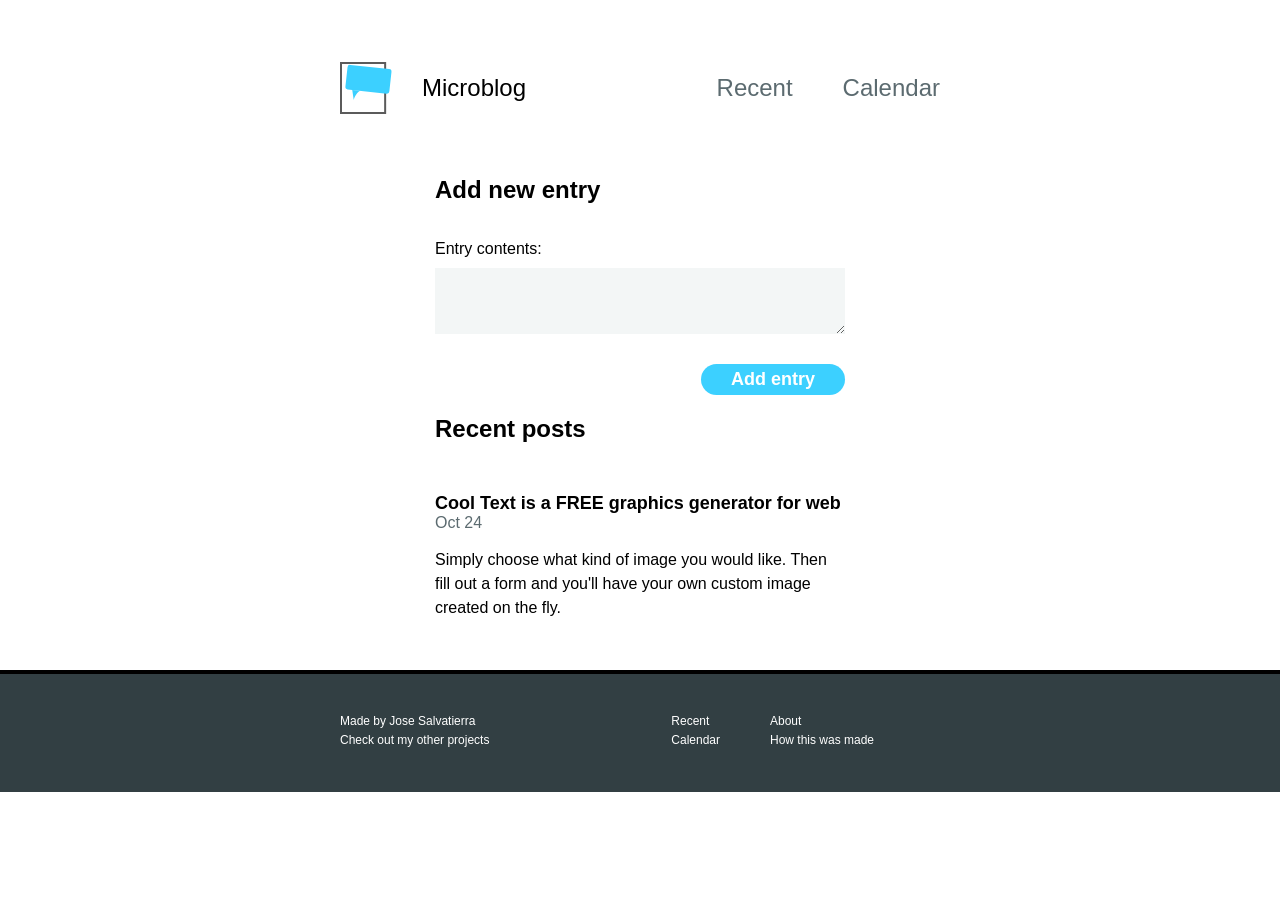
<file: microblog/home.html>
<!DOCTYPE html>
<html lang="en">
<head>
    <meta charset="UTF-8">
    <meta name="viewport" content="width=device-width, initial-scale=1.0">
    <title>Microblog</title>
    <link rel="stylesheet" href="styles.css" />
</head>
<body>
    <header class="navbar">
        <div class="navbar__brand">
            <img class="navbar__logo" src="logo.svg" alt="The Microblog logo" />Microblog
        </div>
        <ul class="navbar__navigation">
            <li class="navbar__navigation-item">
                <a href="#" class="navbar__link">Recent</a>
            </li>
            <li class="navbar__navigation-item">
                <a href="#" class="navbar__link">Calendar</a>
            </li>
        </ul>
    </header>
    <main class="main">
        <section>
            <h1>Add new entry</h1>
            <form class="form" method="POST">
                <p class="form__input">
                    <label for="entry" class="form__label">Entry contents:</label>
                    <textarea name="content" id="entry" class="form__textarea"></textarea>
                </p>
                <button type="submit" class="form__submit">Add entry</button>
            </form>
        </section>
        <section>
            <h1>Recent posts</h1>
            <article class="entry">
                <div>
                    <h2 class="entry__title">Cool Text is a FREE graphics generator for web</h2>
                    <time class="entry__date" datetime="24-10-2020">Oct 24</time>
                </div>
                <p class="entry__content">
                    Simply choose what kind of image you would like. Then fill out a form and you'll have your own custom 
                    image created on the fly.
                </p>
            </article>
        </section>
    </main>
    <footer class="footer">
        <div class="footer__content">
            <section class="left">
                <a class="footer__item">Made by Jose Salvatierra</a>
                <a class="footer__item">Check out my other projects</a>
            </section>
            <section class="right">
                <div class="footer__column">
                    <a class="footer__item">Recent</a>
                    <a class="footer__item">Calendar</a>
                </div>
                <div class="footer__column">
                    <a class="footer__item" href="#">About</a>
                    <a class="footer__item">How this was made</a>
                </div>
            </section>
        </div>
      </footer>
</body>
</html>
</file>
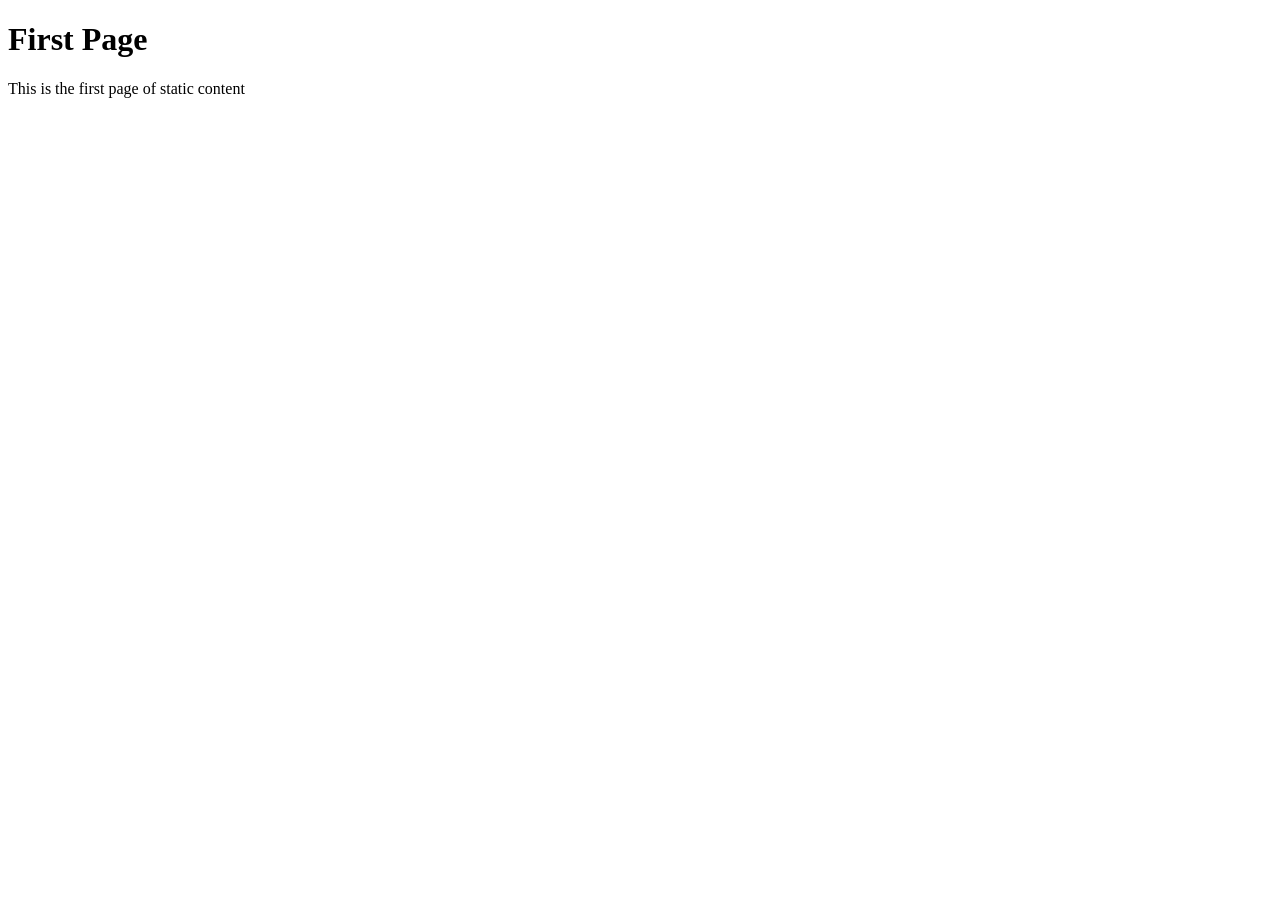
<file: microblog-heroku/templates/first_page.html>
<!DOCTYPE html>
<html lang="en">
<head>
    <meta charset="UTF-8">
    <meta http-equiv="X-UA-Compatible" content="IE=edge">
    <meta name="viewport" content="width=device-width, initial-scale=1.0">
    <title>Document</title>
</head>
<body>
    <h1>First Page</h1>
    <p>This is the first page of static content</p>
</body>
</html>
</file>
<file: microblog/styles.css>
html {
    font-family: Lato, sans-serif;
}
  
*,
*::after,
*::before {
    box-sizing: inherit;
}
  
body {
    box-sizing: border-box;
    margin: 0;
}
  
.navbar {
    max-width: 640px;
    margin: 50px auto;
    padding: 0 20px;
    display: flex;
    flex-direction: row;
    justify-content: space-between;
    font-size: 24px;
}
  
.navbar__brand {
    display: flex;
    align-items: center;
}
  
.navbar__logo {
    margin-right: 30px;
}
  
.navbar__navigation {
    display: flex;
    flex-direction: row;
    padding: 0;
    list-style: none;
    color: #5c6b70;
}
  
.navbar__navigation-item {
    margin-left: 50px;
}
  
.navbar__link {
    text-decoration: none;
    color: inherit;
}

.main {
    max-width: 450px;
    margin: 0 auto;
    padding: 0 20px;
}
  
.form {
    display: flex;
    flex-direction: column;
    align-items: flex-end;
}
  
.form__input {
    width: 100%;
}
  
.form__label {
    display: block;
    margin-bottom: 10px;
}
  
.form__textarea {
    width: inherit;
    font-size: 18px;
    padding: 12px 20px;
    border: none;
    background-color: #f3f6f6;
    margin-bottom: 10px;
}
  
.form__submit {
    background-color: #3cd0ff;
    border: none;
    font-size: 18px;
    font-weight: bold;
    padding: 5px 30px;
    border-radius: 20px;
    color: white;
    cursor: pointer;
}
  
.form__submit:hover {
    background-color: #18c1e1;
}

.entry {
    margin-top: 50px;
}
  
.entry__title {
    display: inline;
    font-size: 18px;
}
  
.entry__date {
    color: #5c6b70;
}
  
.entry__content {
    font-size: 16px;
    line-height: 150%;
}

.footer {
    background-color: #323f43;
    padding: 40px 0;
    margin-top: 50px;
    border-top: 4px solid black;
    color: white;
    font-size: 12px;
}
  
.footer__content {
    max-width: 640px;
    margin: 0 auto;
    padding: 0 20px;
    display: flex;
    flex-direction: row;
}
  
.footer .left {
    flex-grow: 2;
    display: flex;
    flex-direction: column;
}
  
.footer .right {
    flex-grow: 1;
    display: flex;
    flex-direction: row;
}
  
.footer__column {
    display: flex;
    flex-direction: column;
    margin-left: 50px;
}
  
.footer__item {
    margin-bottom: 5px;
    color: inherit;
    text-decoration: none;
}
  
.footer__item:hover {
    text-decoration: underline;
}
</file>
